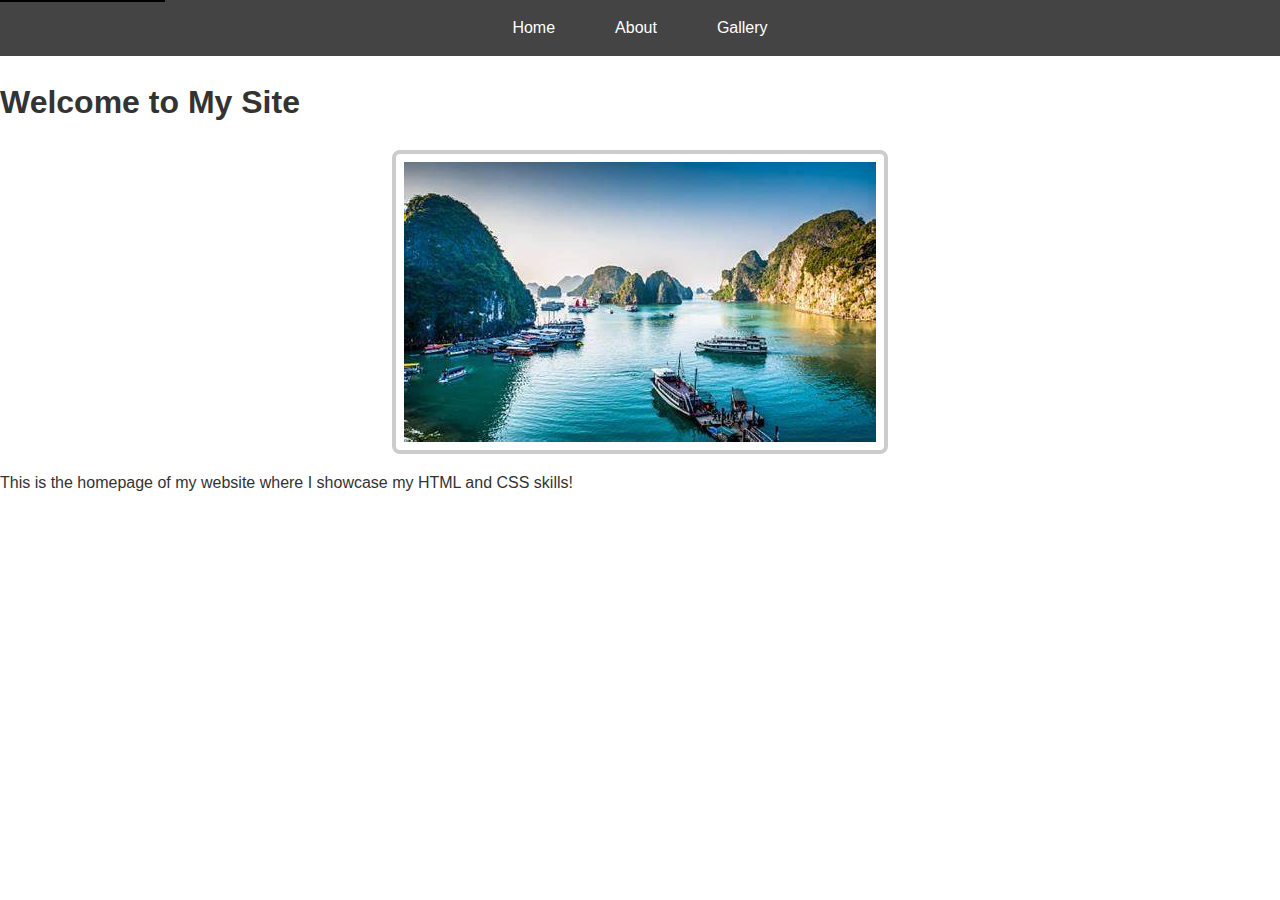
<file: index.html>
<!DOCTYPE html>
<html lang="en">
<head>
  <meta charset="UTF-8" />
  <meta name="viewport" content="width=device-width, initial-scale=1.0"/>
  <title>Home - My Site</title>
  <link rel="stylesheet" href="style.css" />
</head>
<body>
  <a href="#main" class="skip-link">Skip to Main Content</a>

  <nav>
    <ul>
      <li><a href="index.html">Home</a></li>
      <li><a href="about.html">About</a></li>
      <li><a href="gallery.html">Gallery</a></li>
    </ul>
  </nav>

  <main id="main">
    <h1>Welcome to My Site</h1>
    <img src="vinhHaLong.jpg" alt="Nature view" />
    <p>This is the homepage of my website where I showcase my HTML and CSS skills!</p>
  </main>
</body>
</html>
</file>
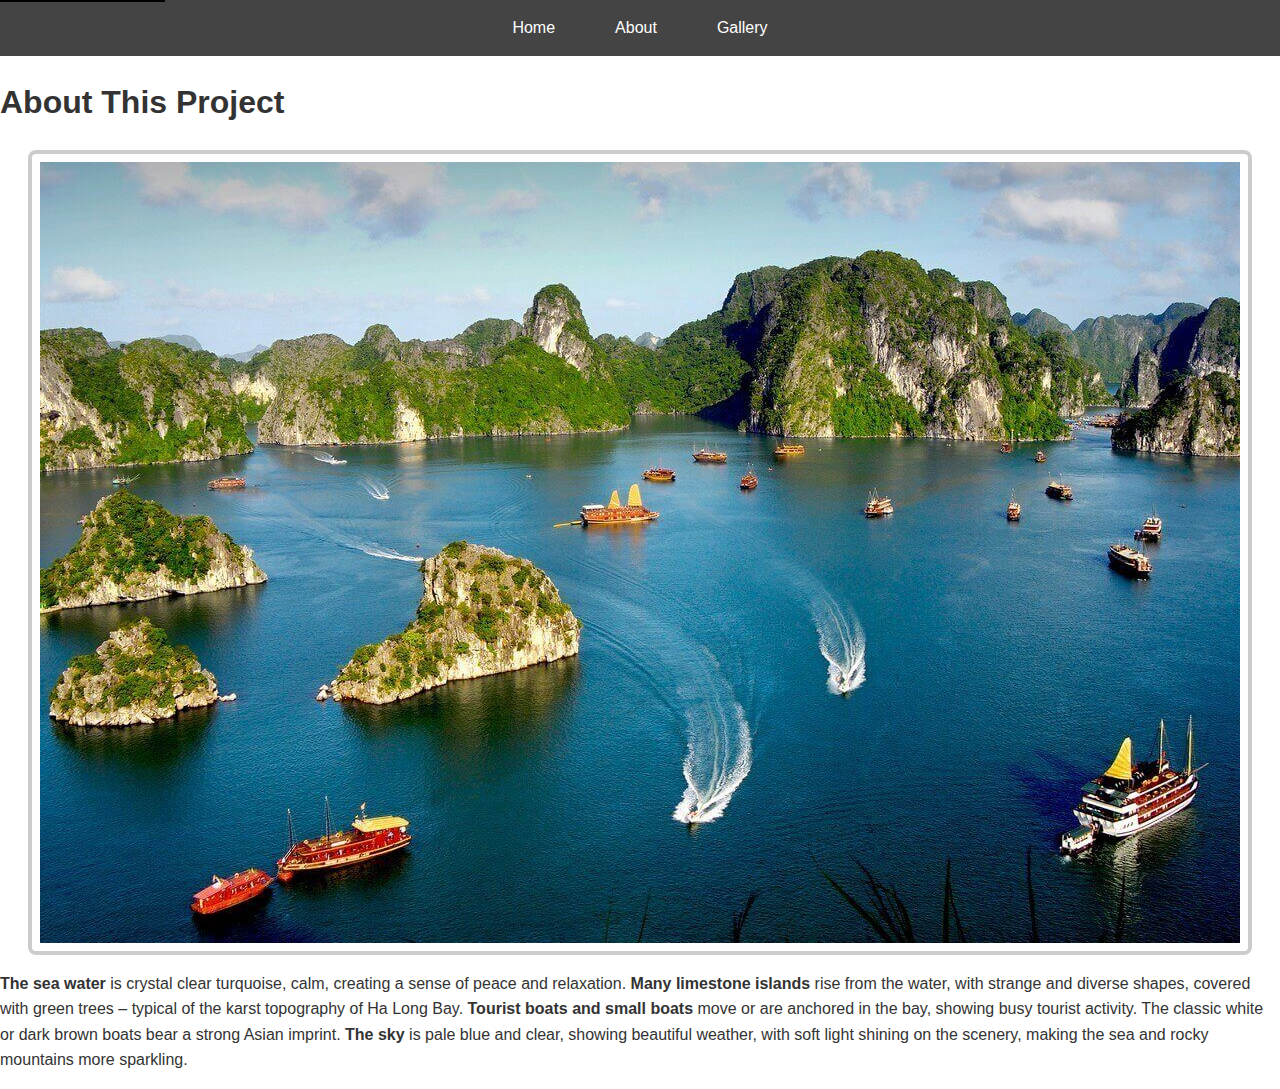
<file: about.html>
<!DOCTYPE html>
<html lang="en">
<head>
  <meta charset="UTF-8" />
  <meta name="viewport" content="width=device-width, initial-scale=1.0"/>
  <title>About</title>
  <link rel="stylesheet" href="style.css" />
</head>
<body>
  <a href="#main" class="skip-link">Skip to Main Content</a>

  <nav>
    <ul>
      <li><a href="index.html">Home</a></li>
      <li><a href="about.html">About</a></li>
      <li><a href="gallery.html">Gallery</a></li>
    </ul>
  </nav>

  <main id="main">
    <h1>About This Project</h1>
    <img src="vinhHaLong2.jpg" alt="About image" />
    <p>
        <strong>The sea water</strong> is crystal clear turquoise, calm, creating a sense of peace and relaxation.

        <strong>Many limestone islands</strong> rise from the water, with strange and diverse shapes, covered with green trees – typical of the karst topography of Ha Long Bay.

        <strong>Tourist boats and small boats</strong> move or are anchored in the bay, showing busy tourist activity. The classic white or dark brown boats bear a strong Asian imprint.

        <strong>The sky</strong> is pale blue and clear, showing beautiful weather, with soft light shining on the scenery, making the sea and rocky mountains more sparkling.
    </p>
  </main>
</body>
</html>
</file>
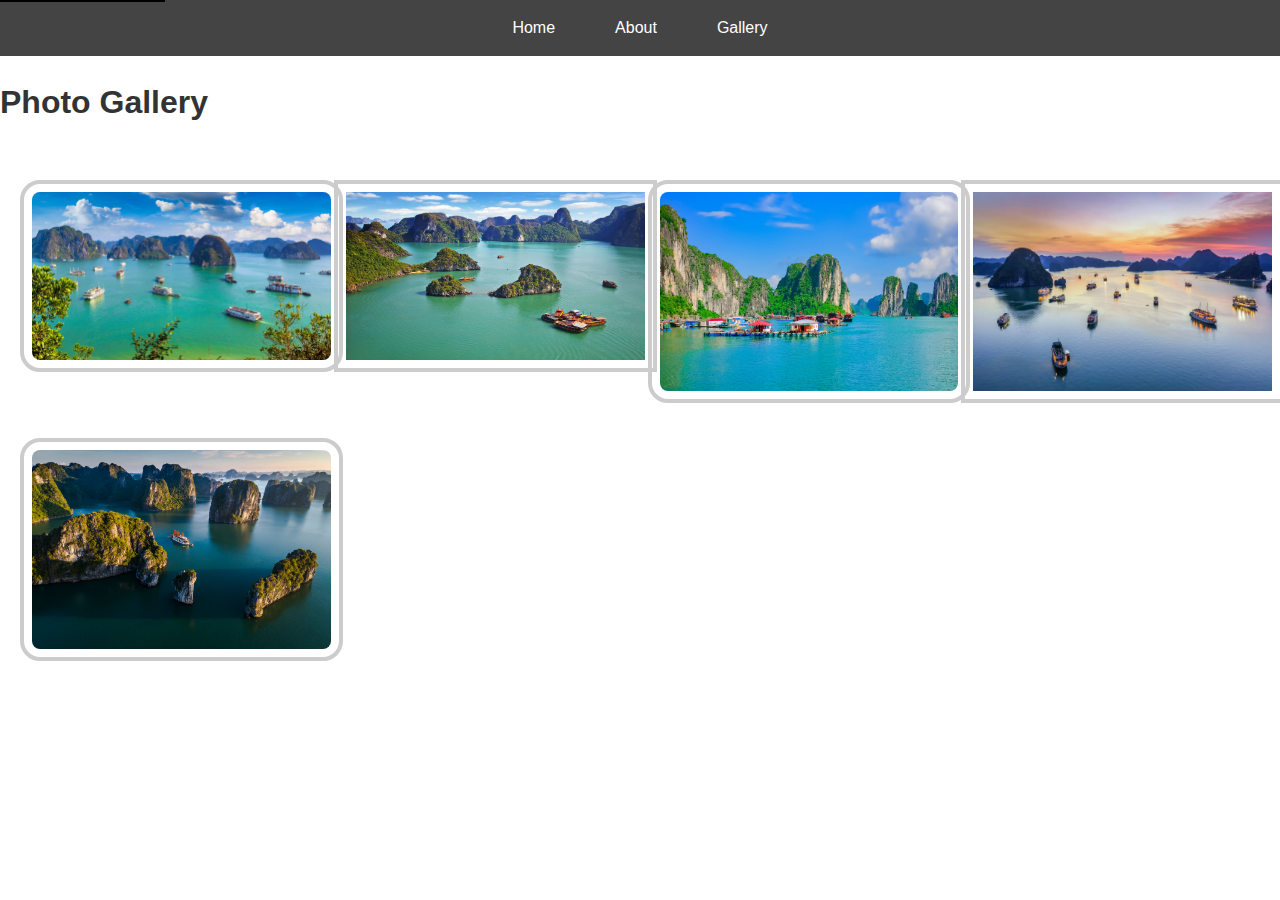
<file: gallery.html>
<!DOCTYPE html>
<html lang="en">
<head>
  <meta charset="UTF-8" />
  <meta name="viewport" content="width=device-width, initial-scale=1.0"/>
  <title>Gallery</title>
  <link rel="stylesheet" href="style.css" />
</head>
<body>
  <a href="#main" class="skip-link">Skip to Main Content</a>

  <nav>
    <ul>
      <li><a href="index.html">Home</a></li>
      <li><a href="about.html">About</a></li>
      <li><a href="gallery.html">Gallery</a></li>
    </ul>
  </nav>

  <main id="main">
    <h1>Photo Gallery</h1>
    <div class="gallery-grid">
      <img src="vinhHaLong3.jpg" alt="Gallery 1" />
      <img src="vinhHaLong4.jpg" alt="Gallery 2" />
      <img src="vinhHaLong5.jpg" alt="Gallery 3" />
      <img src="vinhHaLong6.webp" alt="Gallery 4" />
      <img src="vinhHaLong7.jpg" alt="Gallery 5" />
    </div>
  </main>
</body>
</html>
</file>
<file: style.css>
/* Base */
body {
  font-family: sans-serif;
  margin: 0;
  line-height: 1.6;
  background-color: #fff;
  color: #333;
}

/* Skip to main content */
.skip-link {
  position: absolute;
  top: -40px;
  left: 0;
  background: #000;
  color: #fff;
  padding: 8px;
  z-index: 100;
}
.skip-link:focus {
  top: 0;
}

/* Navigation */
nav ul {
  display: flex;
  justify-content: center;
  list-style: none;
  background-color: #444;
  margin: 0;
  padding: 0;
}
nav li {
  margin: 0 15px;
}
nav a {
  color: #fff;
  text-decoration: none;
  padding: 15px;
  display: block;
}
nav a:hover {
  background-color: #666;
  transition: background-color 0.3s;
}

/* Main image styling */
img {
  max-width: 100%;
  display: block;
  margin: 10px auto;
  border: 4px solid #ccc;
  padding: 8px;
  border-radius: 8px;
}

/* Grid layout */
.gallery-grid {
  display: grid;
  grid-template-columns: repeat(auto-fit, minmax(250px, 1fr));
  gap: 15px;
  padding: 20px;
}

/* Flexbox for nav – already done */

/* :nth-child styling */
.gallery-grid img:nth-child(odd) {
  border-radius: 20px;
}
.gallery-grid img:nth-child(even) {
  border-radius: 0;
}
</file>
